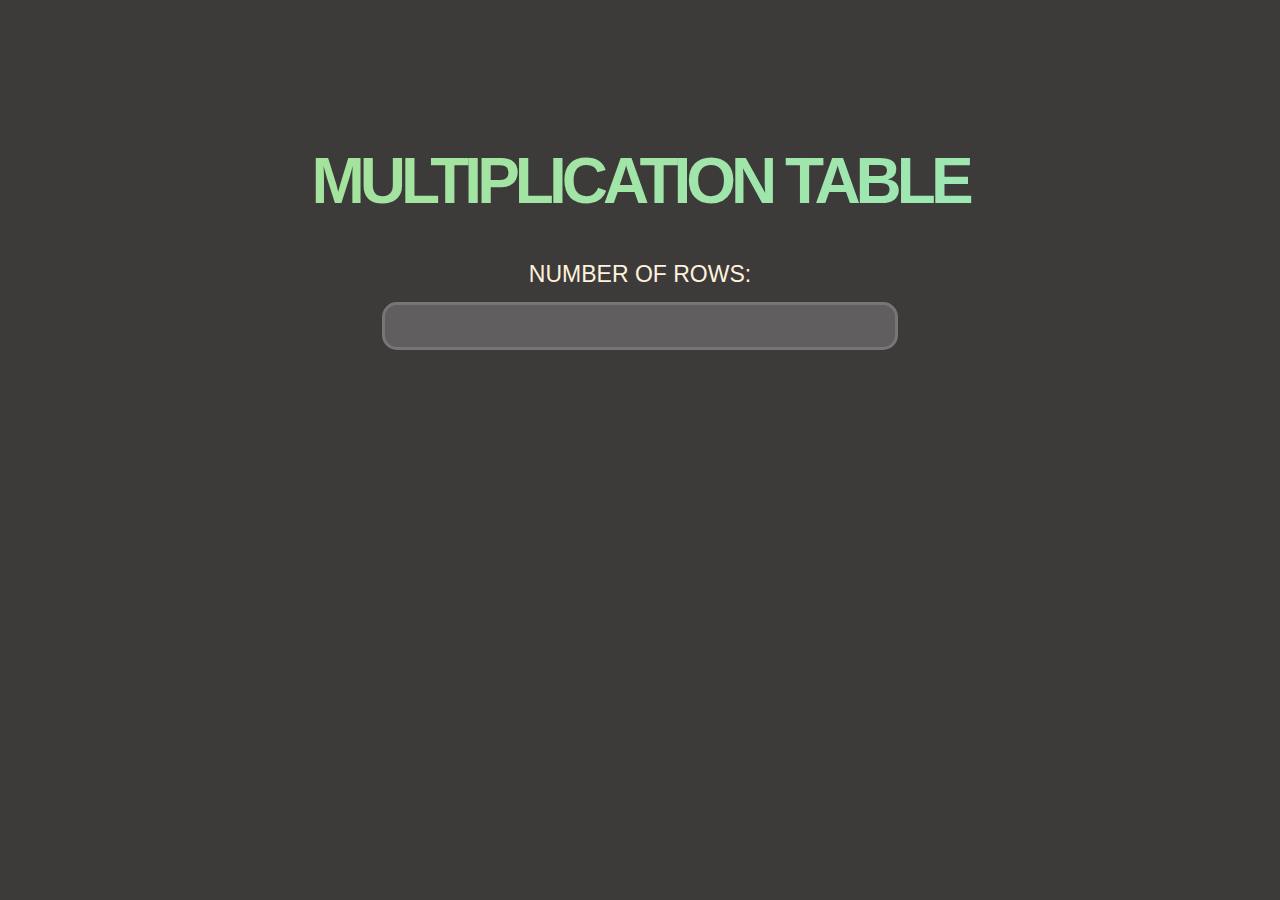
<file: 1.3.0-b.5/index.html>
<!DOCTYPE html>
<html lang="en">
<head>
    <meta charset="UTF-8">
    <meta http-equiv="X-UA-Compatible" content="IE=edge">
    <meta name="viewport" content="width=device-width, initial-scale=1.0">
    <title>Multiplication Table</title>
    <link rel="stylesheet" href="style.css">
</head>
<body onload="Loaded()">
    <h1 class="Topic">Multiplication Table</h1>
    <h4>number of rows:</h4>
    <input type="number" id="InputNum"
        onchange
        onpropertychange
        onkeyuponpaste oninput="genTable()" />

    <div id="thetable"></div>
    <script src="script.js"></script>
</body>
</html>
</file>
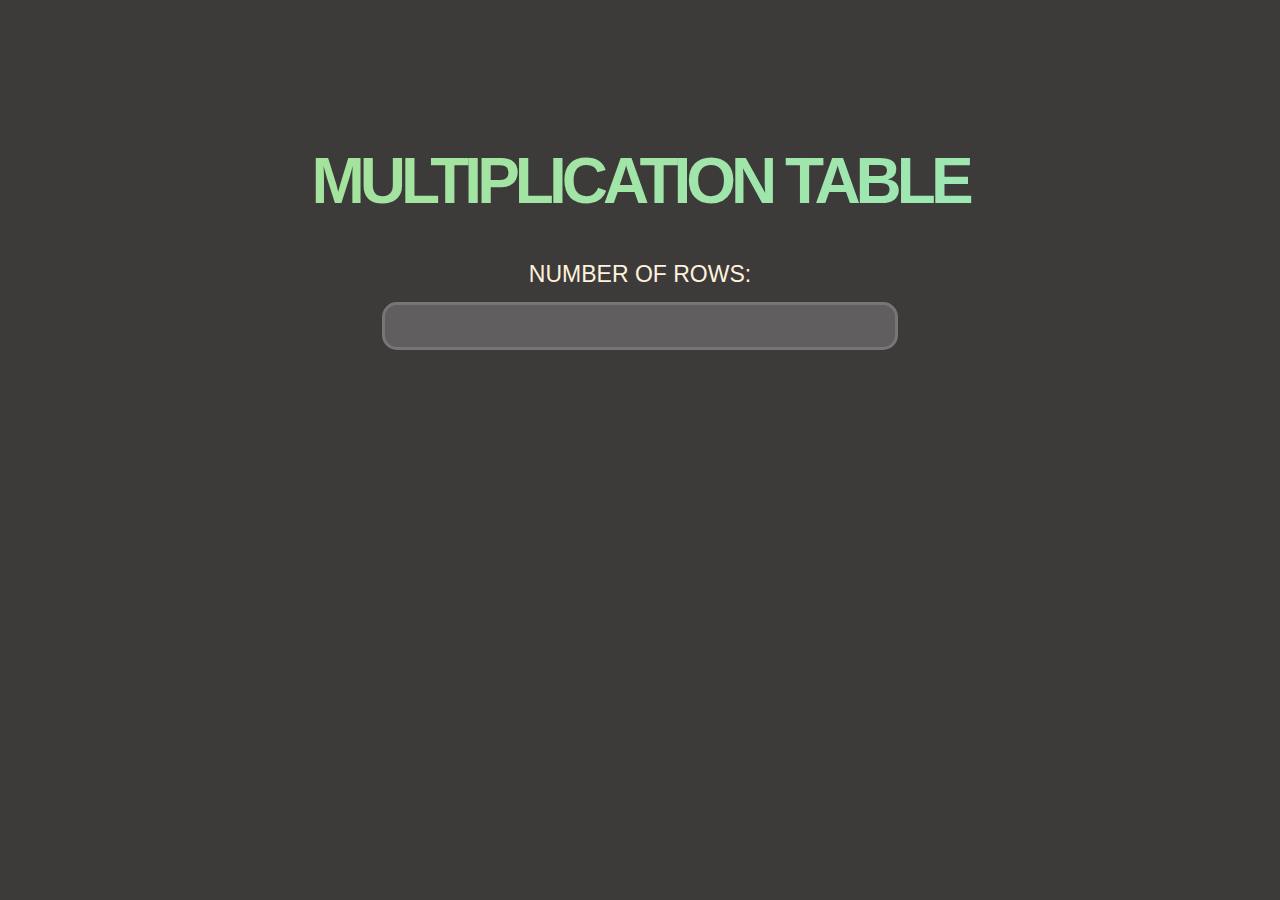
<file: 1.3.0-b.6/index.html>
<!DOCTYPE html>
<html lang="en">
<head>
    <meta charset="UTF-8">
    <meta http-equiv="X-UA-Compatible" content="IE=edge">
    <meta name="viewport" content="width=device-width, initial-scale=1.0">
    <title>Multiplication Table</title>
    <link rel="stylesheet" href="style.css">
</head>
<body onload="Loaded()">
    <h1 class="Topic">Multiplication Table</h1>
    <h4 class="theh4">number of rows:</h4>
    <input type="number" id="InputNum" class="theintput"
        onchange
        onpropertychange
        onkeyuponpaste oninput="genTable()" />

    <div id="thetable"></div>
    <script src="script.js"></script>
</body>
</html>
</file>
<file: 1.3.0-b.5/style.css>
body {
    background-color: rgb(61, 58, 58);
}



.Topic {
    padding-top: 8%;
    text-align: center;
	background: linear-gradient(-45deg, #988ccf, #6355a4, #9be9ba, #a9e08e);
	background-size: 300%;
	font-family: Arial, Helvetica, sans-serif;
	font-weight: 900;
	font-size: 5vw;
	letter-spacing: -5px;
	text-transform: uppercase;
    background-clip: text;
	-webkit-background-clip: text;
	-webkit-text-fill-color: transparent;
	animation: animated_text 10s ease-in-out infinite, moving 3s forwards, mar 3s forwards;
	-moz-animation: animated_text 10s ease-in-out infinite, moving 3s forwards, mar 3s forwards;
	-webkit-animation: animated_text 10s ease-in-out infinite, moving 3s forwards, mar 3s forwards;
}

@keyframes animated_text {
	0% { background-position: 0px 50%; }
	50% { background-position: 100% 50%; }
	100% { background-position: 0px 50%; }
}

@keyframes moving {
    0% {padding-top: 8%;}
	50% {padding-top: 3%;}
    100% {padding-top: 0%;}
}

@keyframes mar {
	0% {margin-bottom: 10%;}
	100% {margin-bottom: 0%;}
}

h4 {
	text-align: center;
	font-family: Arial, Helvetica, sans-serif;
	font-weight: 500;
	font-size: 23px;
	text-shadow: 3px #46a28b;
	letter-spacing: 0px;
	text-transform: uppercase;
	color:rgb(255, 242, 220);
	margin-bottom: 14px;
}


#InputNum {
	text-align: center;
	color: rgb(255, 255, 255);
	font-size: 23px;
	margin-left: auto;
    margin-right: auto;
	display: flex;
	align-items: center;
	height: 40px;
	min-width: 40%;
	border-style: solid;
	border-radius: 15px;
	border-width: 3px;
	border-color: linear-gradient(21deg, #10abff, #1beabd);
	appearance: none;
	-moz-appearance: textfield;
	background-color: rgba(255, 255, 255, 0.186);
	margin-bottom: 3%;
}

#InputNum:hover {
	height: 43px;
	width: 43%;
	background-color: #ffffff6c;
}

#mt {
	text-align: center;
	font-family: Arial, Helvetica, sans-serif;
	font-size: 20px;
	border-collapse: collapse;
	border-radius: 3px;
	width: 100%;
	justify-content: center;
	margin-left: auto;
    margin-right: auto;
	display: flex;
}



td, th {
	font-size: 20px;
	border: 2px solid rgb(148, 144, 144);
	width: 50px;
	height: 40px;
}
tr:nth-child(3n){background-color: #f2ffdc;}
tr:nth-child(3n+1){background-color: #e2dcff;}
tr:nth-child(3n+2){background-color: #bad6e8;}


tr:nth-child(3n) td:nth-child(2n){background-color: #f3ecd1;}
tr:nth-child(3n+1) td:nth-child(2n){background-color: #d2adcd;}
tr:nth-child(3n+2) td:nth-child(2n){background-color: #a4cbb8;}
td:hover {background-color: #7b7975 !important;color: #efebff;}
</file>
<file: 1.3.0-b.6/style.css>
body {
    background-color: rgb(61, 58, 58);
}



.Topic {
    padding-top: 8%;
    text-align: center;
	background: linear-gradient(-45deg, #988ccf, #6355a4, #9be9ba, #a9e08e);
	background-size: 300%;
	font-family: Arial, Helvetica, sans-serif;
	font-weight: 900;
	font-size: 5vw;
	letter-spacing: -5px;
	text-transform: uppercase;
    background-clip: text;
	-webkit-background-clip: text;
	-webkit-text-fill-color: transparent;
	animation: animated_text 10s ease-in-out infinite, moving 3s forwards, mar 3s forwards;
	-moz-animation: animated_text 10s ease-in-out infinite, moving 3s forwards, mar 3s forwards;
	-webkit-animation: animated_text 10s ease-in-out infinite, moving 3s forwards, mar 3s forwards;
}

@keyframes animated_text {
	0% { background-position: 0px 50%; }
	50% { background-position: 100% 50%; }
	100% { background-position: 0px 50%; }
}

@keyframes moving {
    0% {padding-top: 8%;}
	50% {padding-top: 3%;}
    100% {padding-top: 0%;}
}

@keyframes mar {
	0% {margin-bottom: 10%;}
	100% {margin-bottom: 0%;}
}

h4 {
	text-align: center;
	font-family: Arial, Helvetica, sans-serif;
	font-weight: 500;
	font-size: 23px;
	text-shadow: 3px #46a28b;
	letter-spacing: 0px;
	text-transform: uppercase;
	color:rgb(255, 242, 220);
	margin-bottom: 14px;
}


#InputNum {
	text-align: center;
	color: rgb(255, 255, 255);
	font-size: 23px;
	margin-left: auto;
    margin-right: auto;
	display: flex;
	align-items: center;
	height: 40px;
	min-width: 40%;
	border-style: solid;
	border-radius: 15px;
	border-width: 3px;
	border-color: linear-gradient(21deg, #10abff, #1beabd);
	appearance: none;
	-moz-appearance: textfield;
	background-color: rgba(255, 255, 255, 0.186);
	margin-bottom: 3%;
}

#InputNum:hover {
	height: 43px;
	width: 43%;
	background-color: #ffffff6c;
}

#mt {
	text-align: center;
	font-family: Arial, Helvetica, sans-serif;
	font-size: 20px;
	border-collapse: collapse;
	border-radius: 3px;
	width: 100%;
	justify-content: center;
	margin-left: auto;
    margin-right: auto;
}



td, th {
	font-size: 20px;
	border: 2px solid rgb(148, 144, 144);
	width: 50px;
	height: 40px;
}
tr:nth-child(3n){background-color: #f2ffdc;}
tr:nth-child(3n+1){background-color: #e2dcff;}
tr:nth-child(3n+2){background-color: #bad6e8;}


tr:nth-child(3n) td:nth-child(2n){background-color: #f3ecd1;}
tr:nth-child(3n+1) td:nth-child(2n){background-color: #d2adcd;}
tr:nth-child(3n+2) td:nth-child(2n){background-color: #a4cbb8;}
td:hover {background-color: #7b7975 !important;color: #efebff;}


@media only screen and (max-width: 1023px) {
	[class*="Topic"] {
	  font-weight: 750;
	  letter-spacing: -2px;
	  font-size: 6vw;
	}
}

@media only screen and (max-width: 500px) {
	[class*="Topic"] {
		font-weight: 600;
		letter-spacing: 0px;
		font-size: 10vw;
	}
}

@media only screen and (min-width: 2000px) {
	[class*="theh4"] {
		font-size: 2.5vw;
	}
	[class*="theinput"] {
		height: 300px !important;
		width: 1500px;
	}
}
</file>
